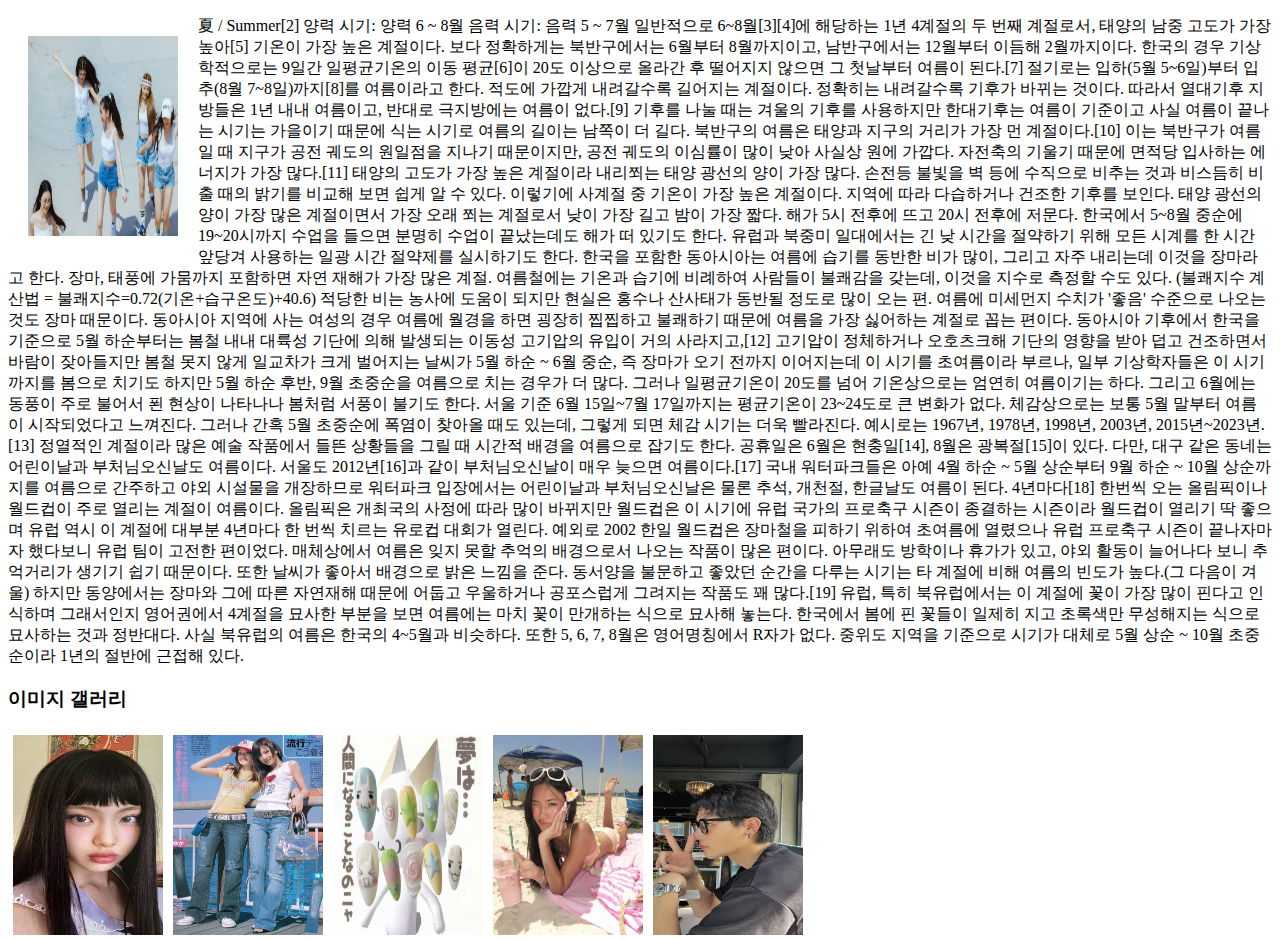
<file: index.html>
<!DOCTYPE html>
<html lang="en">
<head>
    <meta charset="UTF-8">
    <meta name="viewport" content="width=device-width, initial-scale=1.0">
    <title>내 소개</title>
    <style>
        img.a{
            float: left;
            padding: 15px;
        }
        img{
            float: left;
            width: 150px;
            height: 200px;
            margin: 5px;
        }
    </style>
</head>
<body>
    <img class="a" src="4.jpg" width="300"height="200">
    <p>
        夏 / Summer[2]

양력 시기: 양력 6 ~ 8월
음력 시기: 음력 5 ~ 7월

일반적으로 6~8월[3][4]에 해당하는 1년 4계절의 두 번째 계절로서, 태양의 남중 고도가 가장 높아[5] 기온이 가장 높은 계절이다.

보다 정확하게는 북반구에서는 6월부터 8월까지이고, 남반구에서는 12월부터 이듬해 2월까지이다. 한국의 경우 기상학적으로는 9일간 일평균기온의 이동 평균[6]이 20도 이상으로 올라간 후 떨어지지 않으면 그 첫날부터 여름이 된다.[7] 절기로는 입하(5월 5~6일)부터 입추(8월 7~8일)까지[8]를 여름이라고 한다.

적도에 가깝게 내려갈수록 길어지는 계절이다. 정확히는 내려갈수록 기후가 바뀌는 것이다. 따라서 열대기후 지방들은 1년 내내 여름이고, 반대로 극지방에는 여름이 없다.[9] 기후를 나눌 때는 겨울의 기후를 사용하지만 한대기후는 여름이 기준이고 사실 여름이 끝나는 시기는 가을이기 때문에 식는 시기로 여름의 길이는 남쪽이 더 길다.

북반구의 여름은 태양과 지구의 거리가 가장 먼 계절이다.[10] 이는 북반구가 여름일 때 지구가 공전 궤도의 원일점을 지나기 때문이지만, 공전 궤도의 이심률이 많이 낮아 사실상 원에 가깝다.

자전축의 기울기 때문에 면적당 입사하는 에너지가 가장 많다.[11] 태양의 고도가 가장 높은 계절이라 내리쬐는 태양 광선의 양이 가장 많다. 손전등 불빛을 벽 등에 수직으로 비추는 것과 비스듬히 비출 때의 밝기를 비교해 보면 쉽게 알 수 있다. 이렇기에 사계절 중 기온이 가장 높은 계절이다. 지역에 따라 다습하거나 건조한 기후를 보인다.

태양 광선의 양이 가장 많은 계절이면서 가장 오래 쬐는 계절로서 낮이 가장 길고 밤이 가장 짧다. 해가 5시 전후에 뜨고 20시 전후에 저문다. 한국에서 5~8월 중순에 19~20시까지 수업을 들으면 분명히 수업이 끝났는데도 해가 떠 있기도 한다. 유럽과 북중미 일대에서는 긴 낮 시간을 절약하기 위해 모든 시계를 한 시간 앞당겨 사용하는 일광 시간 절약제를 실시하기도 한다.

한국을 포함한 동아시아는 여름에 습기를 동반한 비가 많이, 그리고 자주 내리는데 이것을 장마라고 한다. 장마, 태풍에 가뭄까지 포함하면 자연 재해가 가장 많은 계절. 여름철에는 기온과 습기에 비례하여 사람들이 불쾌감을 갖는데, 이것을 지수로 측정할 수도 있다. (불쾌지수 계산법 = 불쾌지수=0.72(기온+습구온도)+40.6) 적당한 비는 농사에 도움이 되지만 현실은 홍수나 산사태가 동반될 정도로 많이 오는 편. 여름에 미세먼지 수치가 '좋음' 수준으로 나오는 것도 장마 때문이다. 동아시아 지역에 사는 여성의 경우 여름에 월경을 하면 굉장히 찝찝하고 불쾌하기 때문에 여름을 가장 싫어하는 계절로 꼽는 편이다.

동아시아 기후에서 한국을 기준으로 5월 하순부터는 봄철 내내 대륙성 기단에 의해 발생되는 이동성 고기압의 유입이 거의 사라지고,[12] 고기압이 정체하거나 오호츠크해 기단의 영향을 받아 덥고 건조하면서 바람이 잦아들지만 봄철 못지 않게 일교차가 크게 벌어지는 날씨가 5월 하순 ~ 6월 중순, 즉 장마가 오기 전까지 이어지는데 이 시기를 초여름이라 부르나, 일부 기상학자들은 이 시기까지를 봄으로 치기도 하지만 5월 하순 후반, 9월 초중순을 여름으로 치는 경우가 더 많다. 그러나 일평균기온이 20도를 넘어 기온상으로는 엄연히 여름이기는 하다. 그리고 6월에는 동풍이 주로 불어서 푄 현상이 나타나나 봄처럼 서풍이 불기도 한다. 서울 기준 6월 15일~7월 17일까지는 평균기온이 23~24도로 큰 변화가 없다.

체감상으로는 보통 5월 말부터 여름이 시작되었다고 느껴진다. 그러나 간혹 5월 초중순에 폭염이 찾아올 때도 있는데, 그렇게 되면 체감 시기는 더욱 빨라진다. 예시로는 1967년, 1978년, 1998년, 2003년, 2015년~2023년.[13]

정열적인 계절이라 많은 예술 작품에서 들뜬 상황들을 그릴 때 시간적 배경을 여름으로 잡기도 한다. 공휴일은 6월은 현충일[14], 8월은 광복절[15]이 있다. 다만, 대구 같은 동네는 어린이날과 부처님오신날도 여름이다. 서울도 2012년[16]과 같이 부처님오신날이 매우 늦으면 여름이다.[17] 국내 워터파크들은 아예 4월 하순 ~ 5월 상순부터 9월 하순 ~ 10월 상순까지를 여름으로 간주하고 야외 시설물을 개장하므로 워터파크 입장에서는 어린이날과 부처님오신날은 물론 추석, 개천절, 한글날도 여름이 된다.

4년마다[18] 한번씩 오는 올림픽이나 월드컵이 주로 열리는 계절이 여름이다. 올림픽은 개최국의 사정에 따라 많이 바뀌지만 월드컵은 이 시기에 유럽 국가의 프로축구 시즌이 종결하는 시즌이라 월드컵이 열리기 딱 좋으며 유럽 역시 이 계절에 대부분 4년마다 한 번씩 치르는 유로컵 대회가 열린다. 예외로 2002 한일 월드컵은 장마철을 피하기 위하여 초여름에 열렸으나 유럽 프로축구 시즌이 끝나자마자 했다보니 유럽 팀이 고전한 편이었다.

매체상에서 여름은 잊지 못할 추억의 배경으로서 나오는 작품이 많은 편이다. 아무래도 방학이나 휴가가 있고, 야외 활동이 늘어나다 보니 추억거리가 생기기 쉽기 때문이다. 또한 날씨가 좋아서 배경으로 밝은 느낌을 준다. 동서양을 불문하고 좋았던 순간을 다루는 시기는 타 계절에 비해 여름의 빈도가 높다.(그 다음이 겨울) 하지만 동양에서는 장마와 그에 따른 자연재해 때문에 어둡고 우울하거나 공포스럽게 그려지는 작품도 꽤 많다.[19]

유럽, 특히 북유럽에서는 이 계절에 꽃이 가장 많이 핀다고 인식하며 그래서인지 영어권에서 4계절을 묘사한 부분을 보면 여름에는 마치 꽃이 만개하는 식으로 묘사해 놓는다. 한국에서 봄에 핀 꽃들이 일제히 지고 초록색만 무성해지는 식으로 묘사하는 것과 정반대다. 사실 북유럽의 여름은 한국의 4~5월과 비슷하다. 또한 5, 6, 7, 8월은 영어명칭에서 R자가 없다.

중위도 지역을 기준으로 시기가 대체로 5월 상순 ~ 10월 초중순이라 1년의 절반에 근접해 있다.
    </p>
    <h3>이미지 갤러리</h3>
    <img src="2.jpg">
    <img src="3.jpg">
    <img src="6.jpg">
    <img src="5.jpg">
    <img src="1.jpg">
</body>
</html>
</file>
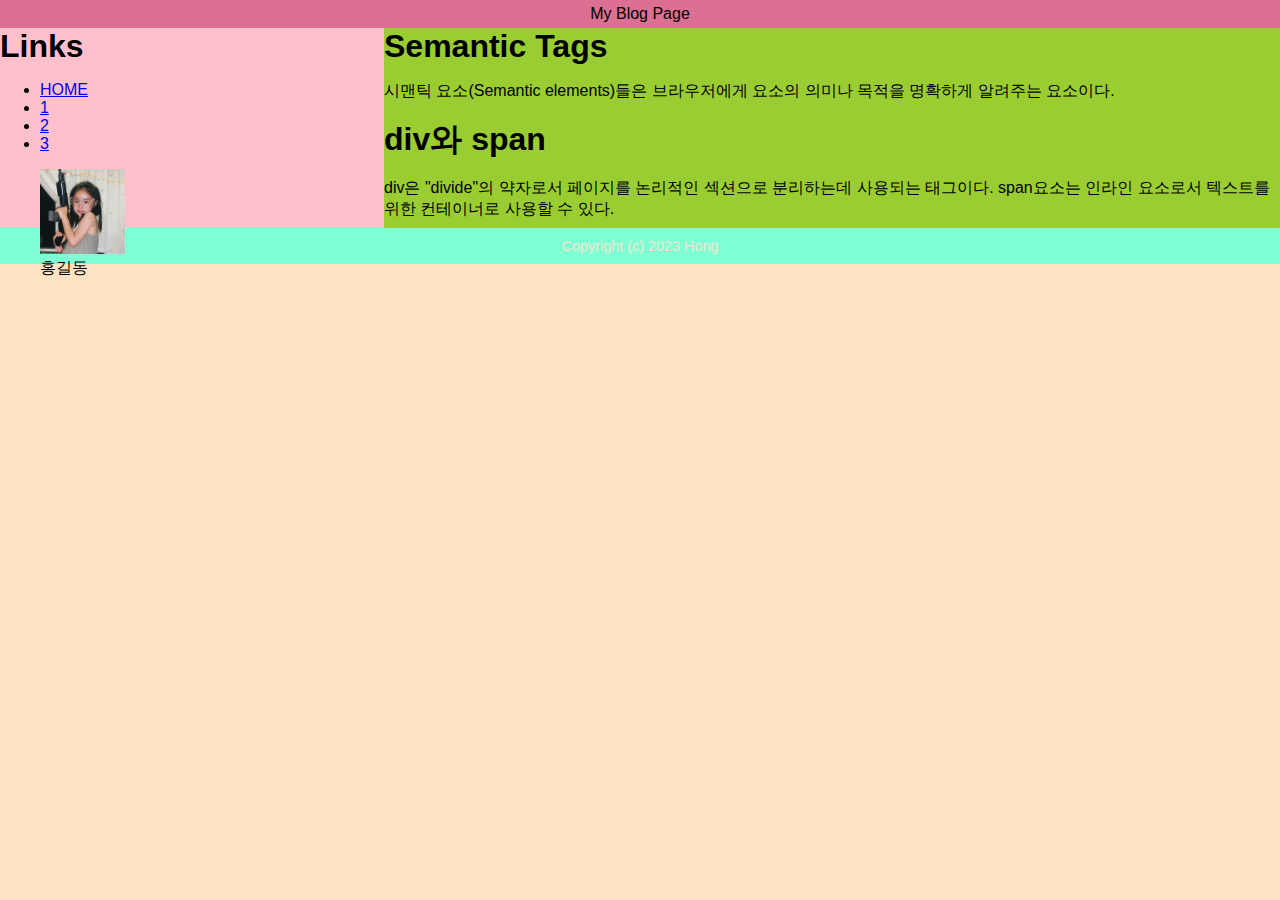
<file: 1.html>
<!DOCTYPE html>
<html lang="en">
<head>
    <meta charset="UTF-8">
    <meta name="viewport" content="width=device-width, initial-scale=1.0">
    <title>Document</title>
    <link type="text/css" rel="stylesheet" href="mycss.css">
</head>
<body>
    <header>My Blog Page</header>
    <nav>
        <h1>Links</h1>
        <ul>
            <li><a href="index.html">HOME</a></li>
            <li><a href="1.html">1</a></li>
            <li><a href="2.html">2</a></li>
            <li><a href="3.hmtl">3</a></li>
        </ul>
        <figure>
            <img width="85" height="85" src="man.png" alt="홍길동"/>
            <figcaption>홍길동</figcaption>
        </figure>
    </nav>
    <section id="main">
        <article>
            <h1>Semantic Tags</h1>
            <p>
                시맨틱 요소(Semantic elements)들은 브라우저에게 요소의 의미나 목적을 명확하게 알려주는 요소이다.
            </p>
        </article>
        <article>
            <h1>div와 span</h1>
            <p>div은 "divide"의 약자로서 페이지를 논리적인 섹션으로 분리하는데 사용되는 태그이다. span요소는 인라인 요소로서 텍스트를 위한 컨테이너로 사용할 수 있다.</p>
        </article>
    </section>
    <footer>Copyright (c) 2023 Hong</footer>
</body>
</html>
</file>
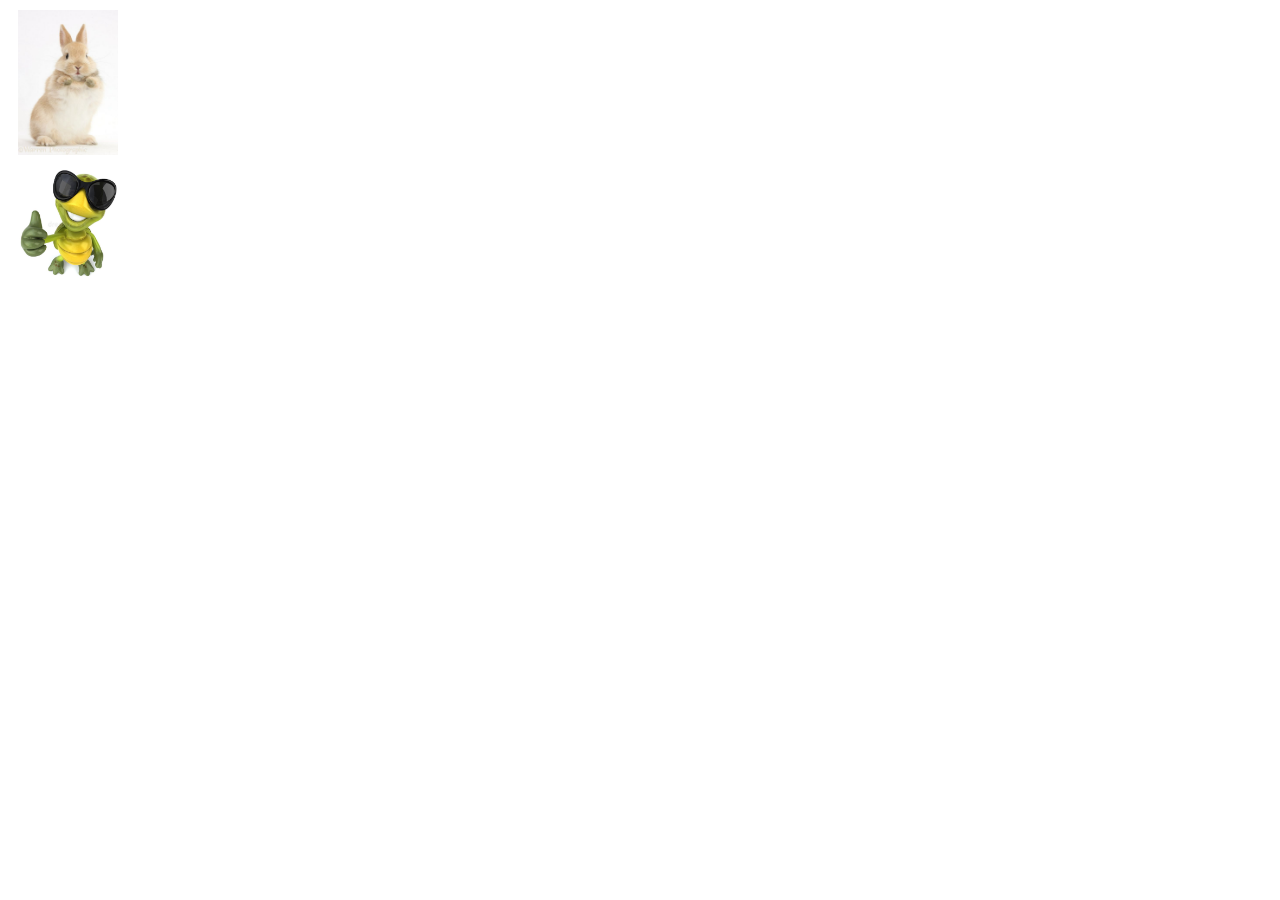
<file: css.html>
<!DOCTYPE html>
<html lang="en">
<head>
    <meta charset="UTF-8">
    <meta name="viewport" content="width=device-width, initial-scale=1.0">
    <title>Document</title>
    <style>
        img{
            width: 100px;
            display: block;
            position: relative;
            margin: 10px;
            animation: myanim 5s infinite;
        }
        #img1{animation-timing-function: ease-out;}
        #img2{animation-timing-function: ease-in;}
        @keyframes myanim{
            from{left: 0px;}
            to{left: 500px;}
        }
    </style>
</head>
<body>
    <img id="img1" src="rabbit.jpeg">
    <img id="img2" src="turtle.jpeg">
</body>
</html>
</file>
<file: mycss.css>
body{
    background-color: bisque;
    font-family: Arial, Helvetica, sans-serif;
    margin: 0px;
}
header{
    background-color: palevioletred;
    color: #000000;
    margin: 0px;
    text-align: center;
    padding: 5px;

}
h1{
    margin: 0px;
}
section#main{
    float: right;
    width: 70%;
    height: 200px;
    background-color: yellowgreen;

}
nav{
    float: left;
    width: 30%;
    height: 200px;
    background-color: pink;

}
footer{
    background-color:aquamarine ;
    color: #efe5d0;
    text-align: center;
    padding: 10px;
    margin: 0px 0px 0px 0px;
    font-size: 90%;
    clear: both;
}

@media screen and(max-width:480px){
    #header{
        padding: 5px;
        margin: 20px auto;
    }
    section#main{width: 100%;}
    nav{width: 100%;}
}
</file>
